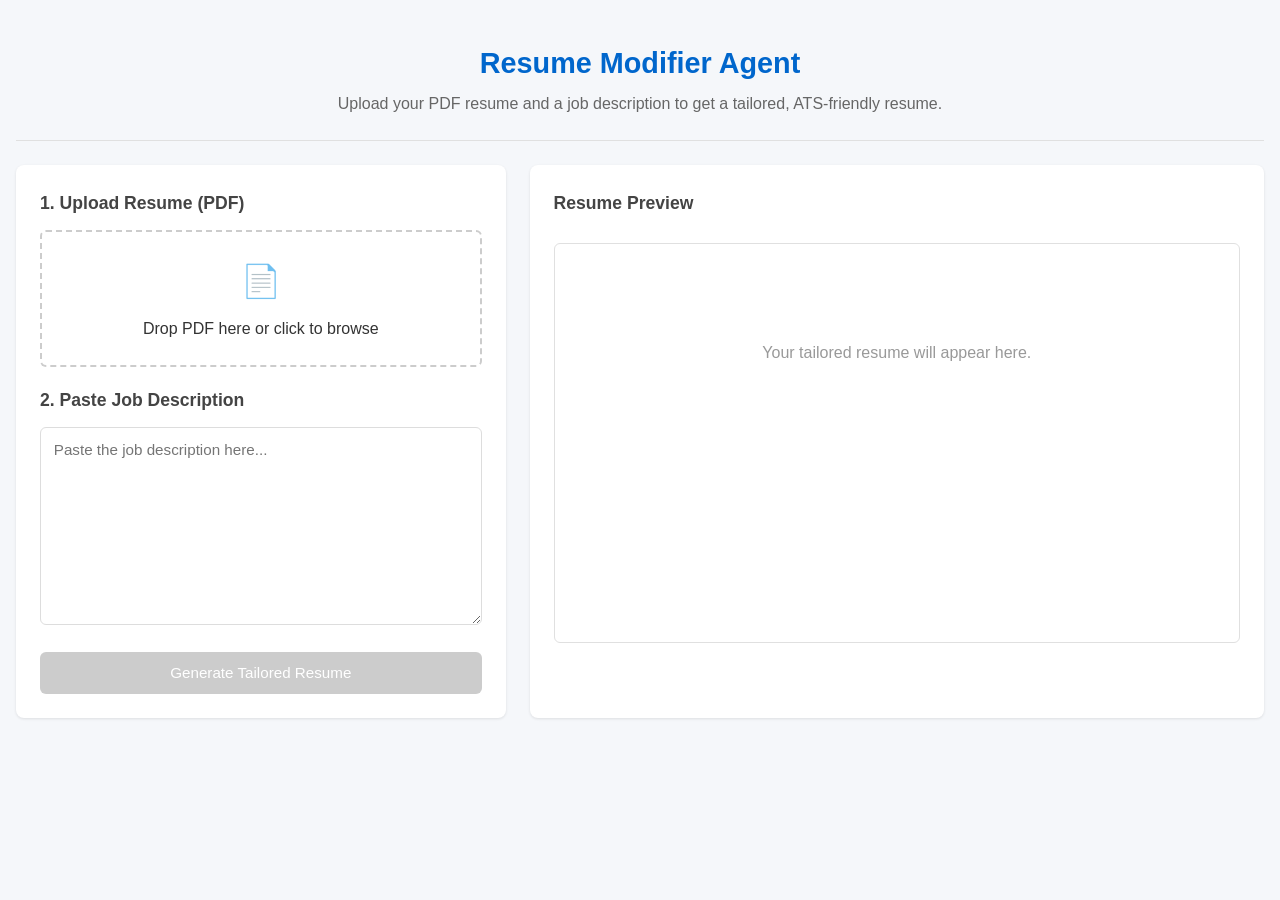
<file: frontend/index.html>
<!DOCTYPE html>
<html lang="en">
<head>
    <meta charset="UTF-8">
    <meta name="viewport" content="width=device-width, initial-scale=1.0">
    <title>Resume Modifier Agent</title>
    <link rel="stylesheet" href="styles.css">
</head>
<body>
    <div class="app">
        <header>
            <h1>Resume Modifier Agent</h1>
            <p>Upload your PDF resume and a job description to get a tailored, ATS-friendly resume.</p>
        </header>

        <main>
            <div class="input-panel">
                <section class="upload-section">
                    <h2>1. Upload Resume (PDF)</h2>
                    <div class="file-upload" id="drop-zone">
                        <input type="file" id="resume-upload" accept=".pdf" aria-label="Upload PDF resume">
                        <label for="resume-upload">
                            <span class="upload-icon">📄</span>
                            <span>Drop PDF here or click to browse</span>
                        </label>
                        <div id="file-info" class="file-info" hidden></div>
                    </div>
                </section>

                <section class="jd-section">
                    <h2>2. Paste Job Description</h2>
                    <textarea
                        id="job-description"
                        placeholder="Paste the job description here..."
                        rows="10"
                        aria-label="Job description text"
                    ></textarea>
                </section>

                <button id="generate-btn" class="btn-primary" disabled>
                    Generate Tailored Resume
                </button>

                <div id="status" class="status" hidden></div>

                <section class="feedback-section" id="feedback-section" hidden>
                    <h2>Refine Resume</h2>
                    <textarea
                        id="feedback"
                        placeholder="Describe what changes you'd like..."
                        rows="4"
                        aria-label="Refinement feedback"
                    ></textarea>
                    <button id="refine-btn" class="btn-secondary">
                        Apply Feedback
                    </button>
                </section>
            </div>

            <div class="output-panel">
                <div class="output-header">
                    <h2>Resume Preview</h2>
                    <div class="output-actions">
                        <button id="download-btn" class="btn-small" hidden>Download PDF</button>
                    </div>
                </div>
                <div id="preview" class="preview-area">
                    <p class="placeholder-text">Your tailored resume will appear here.</p>
                </div>

                <aside class="version-sidebar" id="version-sidebar" hidden>
                    <h3>Version History</h3>
                    <ul id="version-list"></ul>
                </aside>
            </div>
        </main>
    </div>

    <script src="app.js"></script>
</body>
</html>
</file>
<file: frontend/styles.css>
* { box-sizing: border-box; margin: 0; padding: 0; }

body {
  font-family: -apple-system, BlinkMacSystemFont, "Segoe UI", Roboto, sans-serif;
  background: #f5f7fa;
  color: #333;
  line-height: 1.6;
}

.app { max-width: 1400px; margin: 0 auto; padding: 1rem; }

header {
  text-align: center;
  padding: 1.5rem 0;
  border-bottom: 1px solid #e0e0e0;
  margin-bottom: 1.5rem;
}
header h1 { font-size: 1.8rem; color: #0066cc; }
header p { color: #666; margin-top: 0.3rem; }

main { display: grid; grid-template-columns: 1fr 1.5fr; gap: 1.5rem; }

.input-panel, .output-panel {
  background: #fff;
  border-radius: 8px;
  padding: 1.5rem;
  box-shadow: 0 1px 3px rgba(0,0,0,0.1);
}

h2 { font-size: 1.1rem; margin-bottom: 0.8rem; color: #444; }
h3 { font-size: 1rem; margin-bottom: 0.5rem; color: #555; }

.upload-section, .jd-section, .feedback-section { margin-bottom: 1.2rem; }

.file-upload {
  border: 2px dashed #ccc;
  border-radius: 6px;
  padding: 1.5rem;
  text-align: center;
  cursor: pointer;
  transition: border-color 0.2s;
  position: relative;
}
.file-upload:hover, .file-upload.dragover { border-color: #0066cc; background: #f0f7ff; }
.file-upload input[type="file"] {
  position: absolute; inset: 0; opacity: 0; cursor: pointer;
}
.upload-icon { font-size: 2rem; display: block; margin-bottom: 0.5rem; }
.file-info { margin-top: 0.5rem; color: #0066cc; font-size: 0.9rem; }

textarea {
  width: 100%;
  padding: 0.8rem;
  border: 1px solid #ddd;
  border-radius: 6px;
  font-family: inherit;
  font-size: 0.95rem;
  resize: vertical;
}
textarea:focus { outline: none; border-color: #0066cc; }

.btn-primary, .btn-secondary, .btn-small {
  border: none;
  border-radius: 6px;
  cursor: pointer;
  font-size: 0.95rem;
  transition: background 0.2s;
}
.btn-primary {
  width: 100%;
  padding: 0.8rem;
  background: #0066cc;
  color: #fff;
}
.btn-primary:hover:not(:disabled) { background: #0052a3; }
.btn-primary:disabled { background: #ccc; cursor: not-allowed; }
.btn-secondary {
  padding: 0.6rem 1.2rem;
  background: #e8f0fe;
  color: #0066cc;
  margin-top: 0.5rem;
}
.btn-secondary:hover { background: #d0e3fc; }
.btn-small {
  padding: 0.4rem 0.8rem;
  background: #f0f0f0;
  color: #333;
  font-size: 0.85rem;
}
.btn-small:hover { background: #e0e0e0; }

.status {
  margin-top: 0.8rem;
  padding: 0.6rem;
  border-radius: 6px;
  font-size: 0.9rem;
}
.status.loading { background: #fff3cd; color: #856404; }
.status.success { background: #d4edda; color: #155724; }
.status.error { background: #f8d7da; color: #721c24; }

.output-header {
  display: flex;
  justify-content: space-between;
  align-items: center;
  margin-bottom: 0.8rem;
}

.preview-area {
  border: 1px solid #e0e0e0;
  border-radius: 6px;
  padding: 1rem;
  min-height: 400px;
  background: #fff;
  overflow: auto;
  max-height: 80vh;
}
.placeholder-text { color: #999; text-align: center; padding-top: 5rem; }

.version-sidebar {
  margin-top: 1rem;
  border-top: 1px solid #e0e0e0;
  padding-top: 1rem;
}
.version-sidebar ul { list-style: none; }
.version-sidebar li { margin-bottom: 0.4rem; }
.version-btn {
  width: 100%;
  text-align: left;
  padding: 0.5rem;
  background: #f8f9fa;
  border: 1px solid #e0e0e0;
  border-radius: 4px;
  cursor: pointer;
  font-size: 0.85rem;
}
.version-btn:hover { background: #e8f0fe; }
.version-btn small { color: #666; }

@media (max-width: 900px) {
  main { grid-template-columns: 1fr; }
}
</file>
<file: tutorial/lab4/step2_frontend/styles.css>
/* Step 2: Frontend Styles — Clean, responsive layout */
* { box-sizing: border-box; margin: 0; padding: 0; }
body { font-family: -apple-system, BlinkMacSystemFont, "Segoe UI", Roboto, sans-serif; background: #f5f7fa; color: #333; line-height: 1.6; }
.app { max-width: 1400px; margin: 0 auto; padding: 1rem; }
header { text-align: center; padding: 1.5rem 0; border-bottom: 1px solid #e0e0e0; margin-bottom: 1.5rem; }
header h1 { font-size: 1.8rem; color: #0066cc; }
header p { color: #666; margin-top: 0.3rem; }
main { display: grid; grid-template-columns: 1fr 1.5fr; gap: 1.5rem; }
.input-panel, .output-panel { background: #fff; border-radius: 8px; padding: 1.5rem; box-shadow: 0 1px 3px rgba(0,0,0,0.1); }
h2 { font-size: 1.1rem; margin-bottom: 0.8rem; color: #444; }
h3 { font-size: 1rem; margin-bottom: 0.5rem; color: #555; }
section { margin-bottom: 1.2rem; }
.file-upload { border: 2px dashed #ccc; border-radius: 6px; padding: 1.5rem; text-align: center; cursor: pointer; position: relative; }
.file-upload:hover, .file-upload.dragover { border-color: #0066cc; background: #f0f7ff; }
.file-upload input[type="file"] { position: absolute; inset: 0; opacity: 0; cursor: pointer; }
.upload-icon { font-size: 2rem; display: block; margin-bottom: 0.5rem; }
.file-info { margin-top: 0.5rem; color: #0066cc; font-size: 0.9rem; }
textarea { width: 100%; padding: 0.8rem; border: 1px solid #ddd; border-radius: 6px; font-family: inherit; font-size: 0.95rem; resize: vertical; }
textarea:focus { outline: none; border-color: #0066cc; }
.btn-primary, .btn-secondary, .btn-small { border: none; border-radius: 6px; cursor: pointer; font-size: 0.95rem; }
.btn-primary { width: 100%; padding: 0.8rem; background: #0066cc; color: #fff; }
.btn-primary:hover:not(:disabled) { background: #0052a3; }
.btn-primary:disabled { background: #ccc; cursor: not-allowed; }
.btn-secondary { padding: 0.6rem 1.2rem; background: #e8f0fe; color: #0066cc; margin-top: 0.5rem; }
.btn-secondary:hover { background: #d0e3fc; }
.btn-small { padding: 0.4rem 0.8rem; background: #f0f0f0; color: #333; font-size: 0.85rem; }
.btn-small:hover { background: #e0e0e0; }
.status { margin-top: 0.8rem; padding: 0.6rem; border-radius: 6px; font-size: 0.9rem; }
.status.loading { background: #fff3cd; color: #856404; }
.status.success { background: #d4edda; color: #155724; }
.status.error { background: #f8d7da; color: #721c24; }
.output-header { display: flex; justify-content: space-between; align-items: center; margin-bottom: 0.8rem; }
.preview-area { border: 1px solid #e0e0e0; border-radius: 6px; padding: 1rem; min-height: 400px; background: #fff; overflow: auto; max-height: 80vh; }
.placeholder-text { color: #999; text-align: center; padding-top: 5rem; }
.version-sidebar { margin-top: 1rem; border-top: 1px solid #e0e0e0; padding-top: 1rem; }
.version-sidebar ul { list-style: none; }
.version-sidebar li { margin-bottom: 0.4rem; }
.version-btn { width: 100%; text-align: left; padding: 0.5rem; background: #f8f9fa; border: 1px solid #e0e0e0; border-radius: 4px; cursor: pointer; font-size: 0.85rem; }
.version-btn:hover { background: #e8f0fe; }
.version-btn small { color: #666; }
@media (max-width: 900px) { main { grid-template-columns: 1fr; } }
</file>
